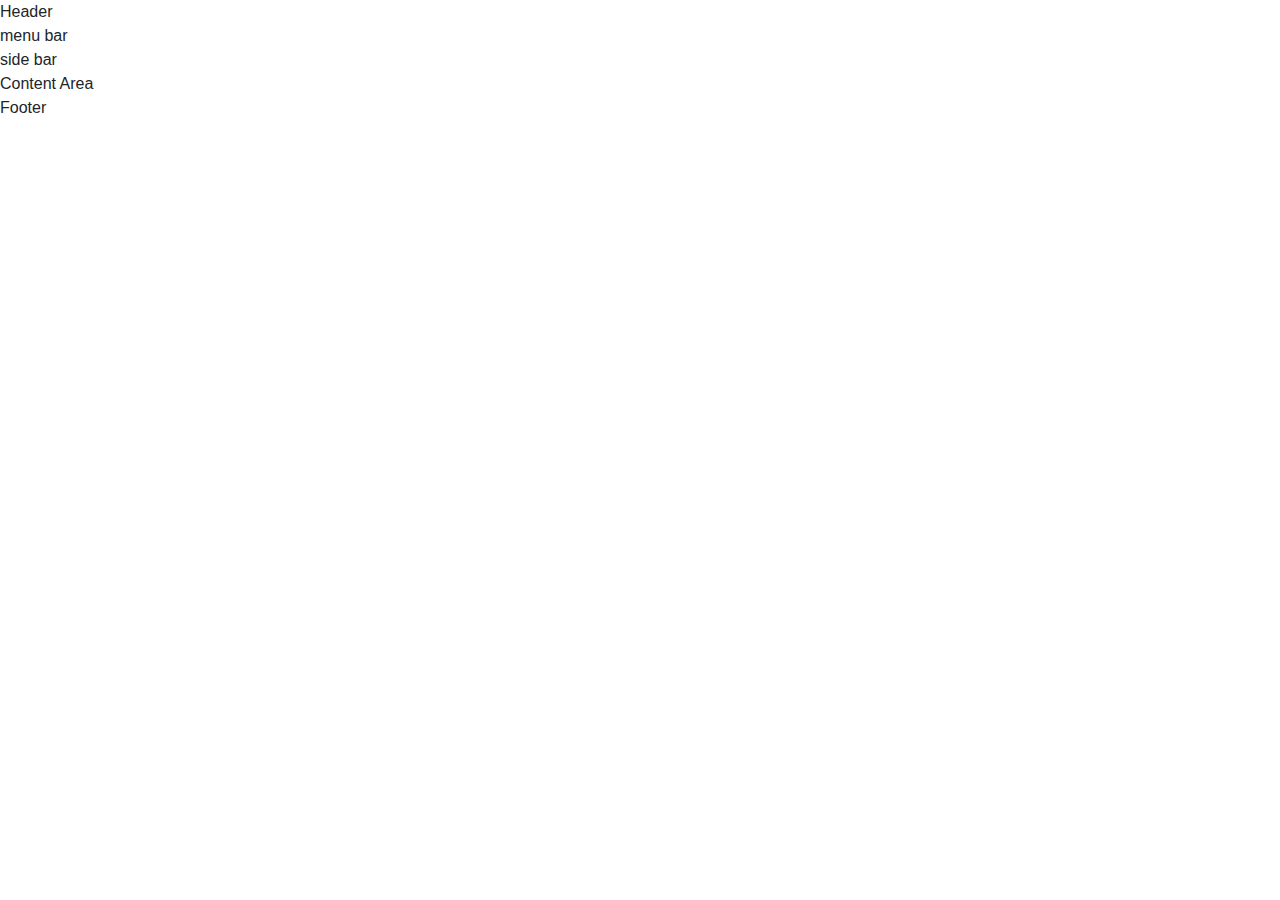
<file: project-demo/index.html>
<!DOCTYPE html>
<html lang="en">
<head>
    <meta charset="UTF-8">
    <title>Shopping Cart</title>
    <link rel="stylesheet" href="css/bootstrap.css">
</head>
<body>
    <main>
        <header>
            Header
        </header>
        <nav>
            menu bar
        </nav>
        <nav>
            side bar
        </nav>
        <article>
            Content Area
        </article>
        <footer>
            Footer
        </footer>
    </main>
</body>
</html>
</file>
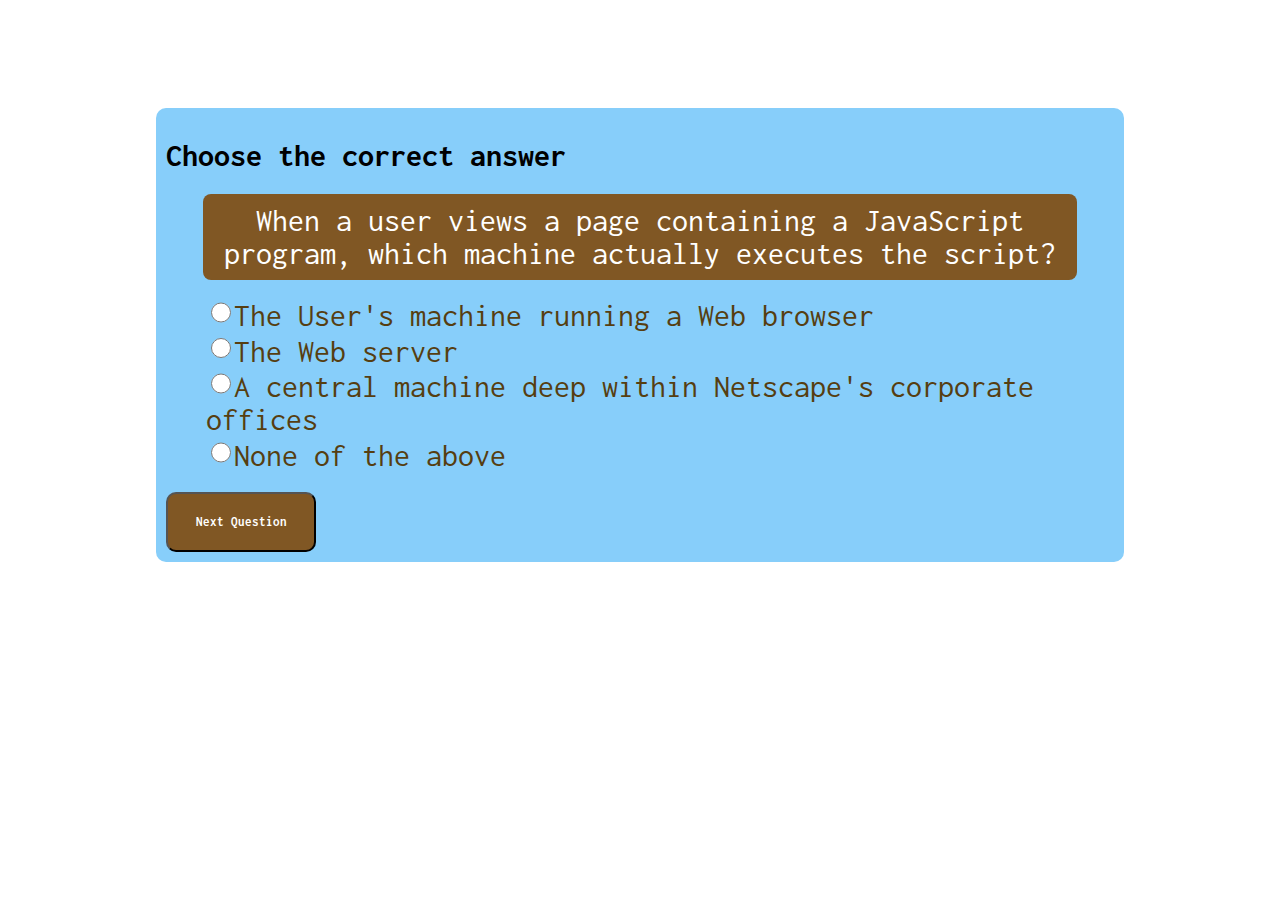
<file: lectures/13/index.html>
<!DOCTYPE html>
<html lang="en">
<head>
    <meta charset="UTF-8">
    <title>Test</title>
    <link rel="stylesheet" href="css/style.css">
</head>
<body>
    <div class="quiz-wrapper">
        <h1>Choose the correct answer</h1>
        <div id="question"></div>
        <ul id="choice-list"></ul>
        <div id="quiz-message"></div>
        <div id="result"></div>
        <button id="next-btn" onclick="displayNext()">Next Question</button>
    </div>
<script src="js/script.js"></script>
</body>
</html>
</file>
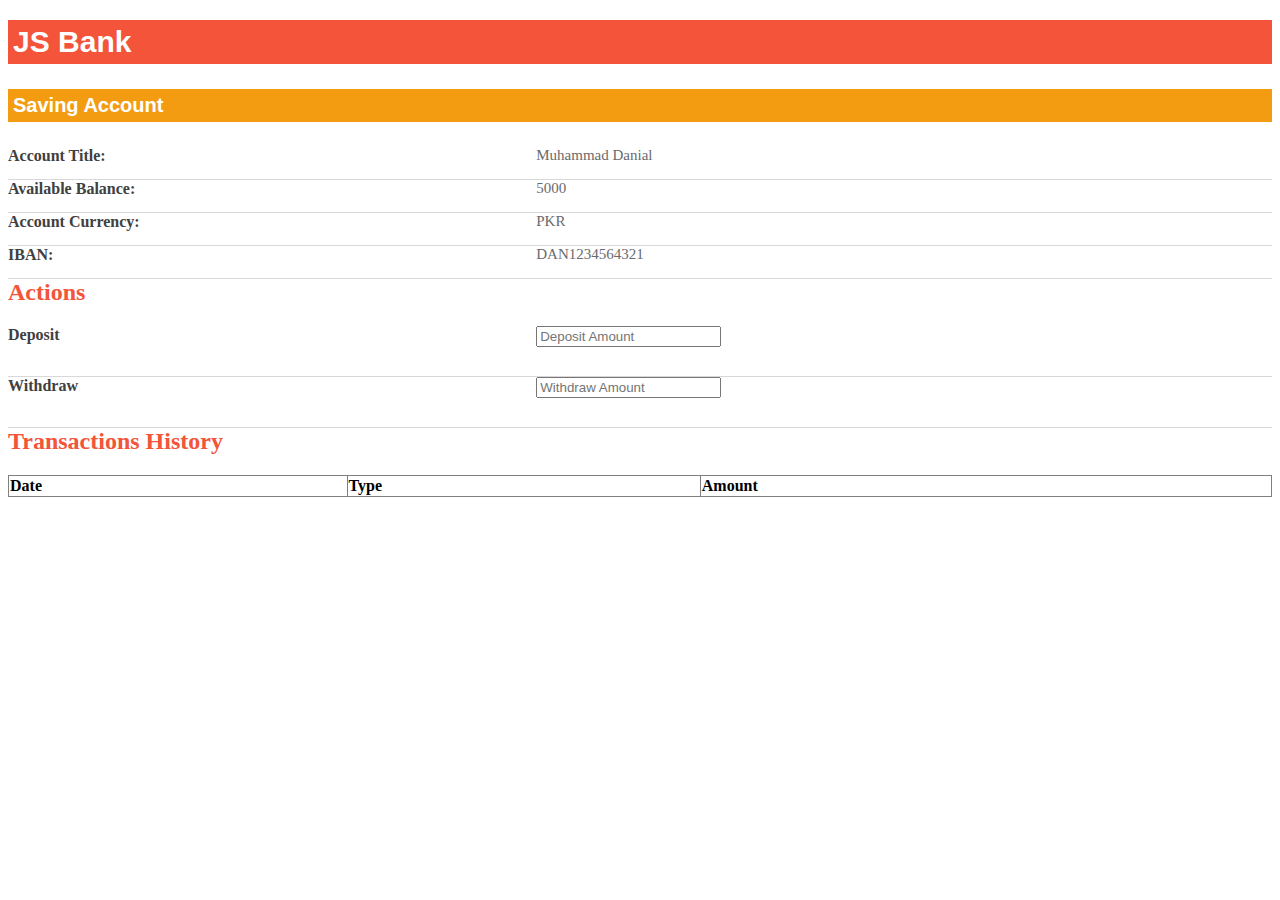
<file: lectures/15/index.html>
<!DOCTYPE html>
<html lang="en">
<head>
    <meta charset="UTF-8">
    <title>Mock Exam</title>
    <link rel="stylesheet" href="css/style.css">
</head>
<body>
<h1 class="TitleH1">JS Bank</h1>
<h2 class="TitleH2">Saving Account</span> </h2>
<div>
    <div class="AccountDetails">
        <div class="sav-acct-info">
            <div class="acct-head">Account Title:</div>
            <div class="acct-desc">
                <span id="title"></span>
            </div>
        </div>
        <div class="sav-acct-info acct-lft">
            <div class="acct-head">Available Balance:</div>
            <div class="acct-desc">
                <span id="balance"></span>
            </div>
        </div>
        <div class="sav-acct-info acct-lft">
            <div class="acct-head">Account Currency:</div>
            <div class="acct-desc">
                <span id="currency"></span>
            </div>
        </div>
        <div class="sav-acct-info">
            <div class="acct-head">IBAN:</div>
            <div class="acct-desc">
                <span id="IBAN"></span>
            </div>
        </div>
    </div>
</div>
<h2 class="actions"> Actions </h2>
<div class="sav-acct-info acct-lft">
    <div class="acct-head">Deposit</div>
    <div class="acct-desc">
        <input id="deposit" placeholder="Deposit Amount">
        <p id="deposit-msg"></p>
    </div>
</div>
<div class="sav-acct-info">
    <div class="acct-head">Withdraw</div>
    <div class="acct-desc">
        <input id="withdraw" placeholder="Withdraw Amount">
        <p id="withdraw-msg"></p>
    </div>
</div>
<h2 class="actions"> Transactions History  </h2>
<table id="transaction-table" cellspacing="0" rules="all" border="1" style="width:100%;">
    <tr>
        <th align="left" valign="middle" scope="col">Date</th>
        <th align="left" valign="middle" scope="col">Type</th>
        <th align="left" valign="middle" scope="col">Amount</th>
    </tr>
</table>
<script src="js/main.js"></script>
</body>
</html>
</file>
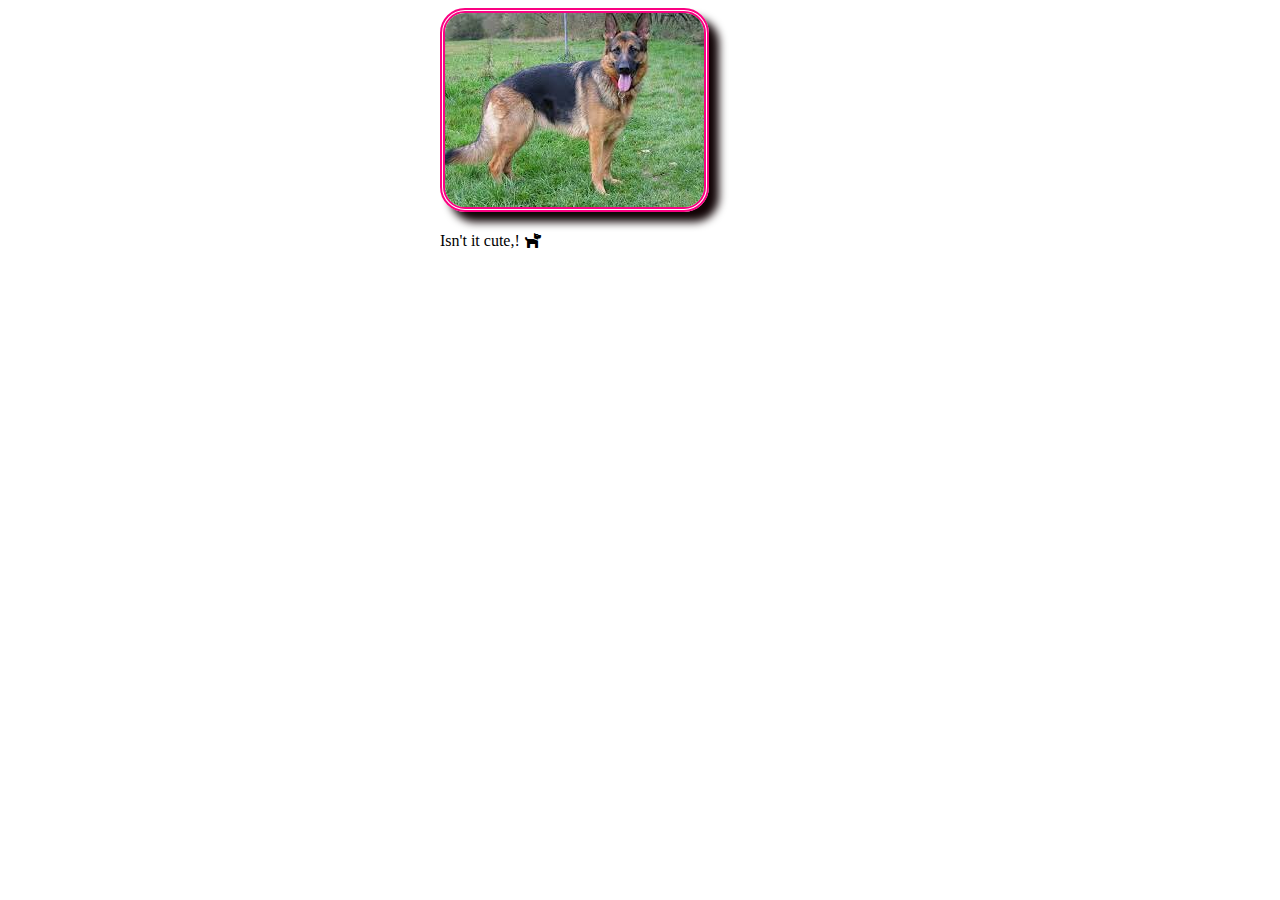
<file: lectures/7/index.html>
<!DOCTYPE html>
<html lang="en">
<head>
    <meta charset="UTF-8">
    <title>Quiz 2</title>
    <link rel="stylesheet" href="https://use.fontawesome.com/releases/v5.4.2/css/all.css">
    <link rel="stylesheet" href="css/style.css">
</head>
<body>
<div id="main">
    <img class="pet" src="[data-uri]">
    <p>Isn't it cute,! <i class="fas fa-dog"></i></p>

</div>
</body>
</html>
</file>
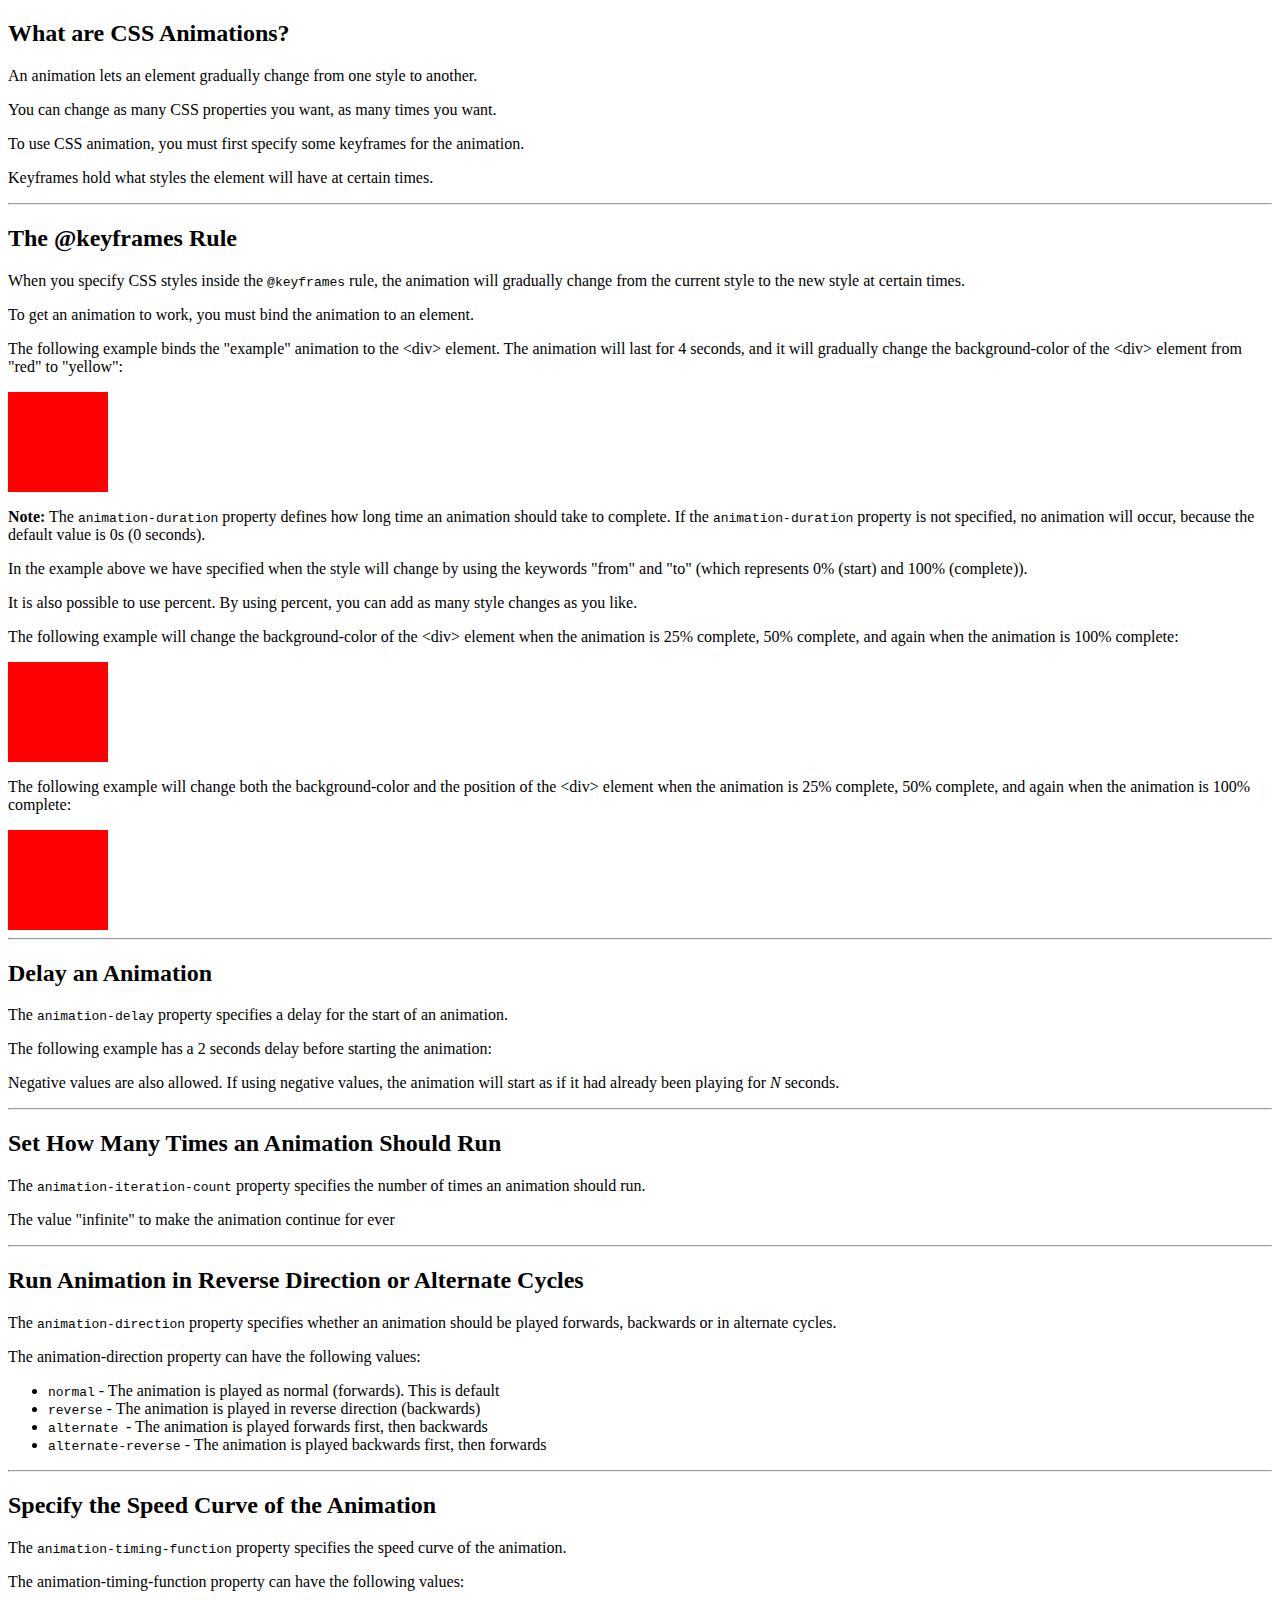
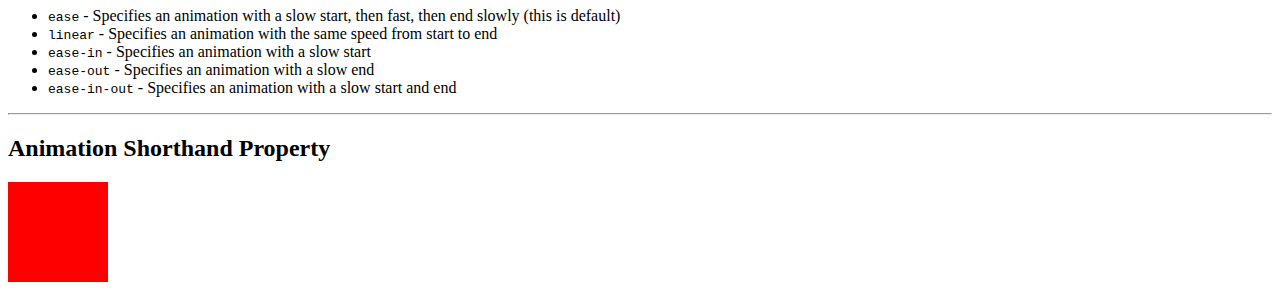
<file: lectures/12/animation/index.html>
<!DOCTYPE html>
<html lang="en">
<head>
    <meta charset="UTF-8">
    <title>Animation</title>
</head>
<body>

<h2>What are CSS Animations?</h2>
<p>An animation lets an element gradually change from one style to another.</p>
<p>You can change as many CSS properties you want, as many times you want.</p>
<p>To use CSS animation, you must first specify some keyframes for the
    animation.</p>
<p>Keyframes hold what styles the element will have at certain times.</p>
<hr>

<h2>The @keyframes Rule</h2>
<p>When you specify CSS styles inside the <code>@keyframes</code>
    rule, the animation will gradually change from the current style to the new style
    at certain times.</p>
<p>To get an animation to work, you must bind the animation to an element.</p>
<p>The following example binds the &quot;example&quot; animation to the &lt;div&gt; element.
    The animation will last for 4 seconds, and it will gradually change the
    background-color of the &lt;div&gt; element from &quot;red&quot; to &quot;yellow&quot;:</p>
<style>
    div.e1 {
        width: 100px;
        height: 100px;
        background-color: red;
        -webkit-animation-name: example; /* Safari 4.0 - 8.0 */
        -webkit-animation-duration: 4s; /* Safari 4.0 - 8.0 */
        animation-name: animation1;
        animation-duration: 4s;
    }

    /* Safari 4.0 - 8.0 */
    @-webkit-keyframes animation1 {
        from {background-color: red;}
        to {background-color: yellow;}
    }

    /* Standard syntax */
    @keyframes animation1 {
        from {background-color: red;}
        to {background-color: yellow;}
    }
</style>
<div class="e1"></div>
<p><b>Note:</b> The <code>animation-duration</code> property
    defines how long time an animation should take to complete. If the <code>animation-duration</code> property is not specified,
    no animation will occur, because
    the default value is 0s (0 seconds).&nbsp;</p>
<p>In the example above we have specified when the style will change by using
    the keywords &quot;from&quot; and &quot;to&quot; (which represents 0% (start) and 100% (complete)).</p>
<p>It is also possible to use percent. By using percent, you can add as many
    style changes as you like.</p>
<p>The following example will change the background-color of the &lt;div&gt;
    element when the animation is 25% complete, 50% complete, and again when the animation is 100% complete:</p>
<style>
    div.e2 {
        width: 100px;
        height: 100px;
        background-color: red;
        -webkit-animation-name: example; /* Safari 4.0 - 8.0 */
        -webkit-animation-duration: 4s; /* Safari 4.0 - 8.0 */
        animation-name: animation2;
        animation-duration: 4s;
    }

    /* Safari 4.0 - 8.0 */
    @-webkit-keyframes animation2 {
        0%   {background-color: red;}
        25%  {background-color: yellow;}
        50%  {background-color: blue;}
        100% {background-color: green;}
    }

    /* Standard syntax */
    @keyframes animation2 {
        0%   {background-color: red;}
        25%  {background-color: yellow;}
        50%  {background-color: blue;}
        100% {background-color: green;}
    }
</style>
<div class="e2"></div>
<p>The following example will change both the background-color and the position of the &lt;div&gt;
    element when the animation is 25% complete, 50% complete, and again when the animation is 100% complete:</p>
<style>
    div.e3 {
        width: 100px;
        height: 100px;
        background-color: red;
        position: relative;
        -webkit-animation-name: animation3; /* Safari 4.0 - 8.0 */
        -webkit-animation-duration: 4s; /* Safari 4.0 - 8.0 */
        animation-name: animation3;
        animation-duration: 10s;
    }

    /* Safari 4.0 - 8.0 */
    @-webkit-keyframes animation3 {
        0%   {background-color:red; left:0px; top:0px;}
        25%  {background-color:yellow; left:200px; top:0px;}
        50%  {background-color:blue; left:200px; top:200px;}
        75%  {background-color:green; left:0px; top:200px;}
        100% {background-color:red; left:0px; top:0px;}
    }

    /* Standard syntax */
    @keyframes animation3 {
        0%   {background-color:red; left:0px; top:0px;}
        25%  {background-color:yellow; left:200px; top:0px;}
        50%  {background-color:blue; left:200px; top:200px;}
        75%  {background-color:green; left:0px; top:200px;}
        100% {background-color:red; left:0px; top:0px;}
    }
</style>
<div class="e3"></div>
<hr>


<h2>Delay an Animation</h2>
<p>The <code>animation-delay</code> property specifies a delay for the start of an animation.</p>
<p>The following example has a 2 seconds delay before starting the animation:</p>


<p>Negative values are also allowed. If using negative values, the animation
    will start as if it had already been playing for <em>N</em> seconds.</p>
<hr>

<h2>Set How Many Times an Animation Should Run</h2>
<p>The <code>animation-iteration-count</code> property specifies the number of times an animation should run.</p>
<p>The value &quot;infinite&quot; to make the animation
    continue for ever</p>
<hr>

<h2>Run Animation in Reverse Direction or Alternate Cycles</h2>
<p>The <code>animation-direction</code> property specifies
    whether an animation should be played forwards, backwards or in alternate
    cycles.</p>
<p>The animation-direction property can have the following values:</p>
<ul>
    <li><code>normal</code> - The animation is played as normal
        (forwards). This is default</li>
    <li><code>reverse</code> - The animation is played in
        reverse direction (backwards)</li>
    <li><code>alternate </code>- The animation is played
        forwards first, then backwards</li>
    <li><code>alternate-reverse</code> - The animation is played
        backwards first, then forwards</li>
</ul>
<hr>

<h2>Specify the Speed Curve of the Animation</h2>
<p>The <code>animation-timing-function</code> property specifies the speed curve of the
    animation.</p>
<p>The animation-timing-function property can have the following values:</p>
<ul>
    <li><code>ease</code> - Specifies an animation with a slow start, then fast, then end slowly (this is default)</li>
    <li><code>linear</code> - Specifies an animation with the same speed from start to end</li>
    <li><code>ease-in</code> - Specifies an animation with a slow start</li>
    <li><code>ease-out</code> - Specifies an animation with a slow end</li>
    <li><code>ease-in-out</code> - Specifies an animation with a slow start and end</li>
</ul>
<hr>



<h2>Animation Shorthand Property</h2>
<style>
    div.e4 {
        width: 100px;
        height: 100px;
        background-color: red;
        position: relative;
        -webkit-animation: myfirst 5s linear 2s infinite alternate; /* Safari 4.0 - 8.0 */
        animation: myfirst 5s linear 2s infinite alternate;
    }

    /* Safari 4.0 - 8.0 */
    @-webkit-keyframes myfirst {
        0%   {background-color:red; left:0px; top:0px;}
        25%  {background-color:yellow; left:200px; top:0px;}
        50%  {background-color:blue; left:200px; top:200px;}
        75%  {background-color:green; left:0px; top:200px;}
        100% {background-color:red; left:0px; top:0px;}
    }

    /* Standard syntax */
    @keyframes myfirst {
        0%   {background-color:red; left:0px; top:0px;}
        25%  {background-color:yellow; left:200px; top:0px;}
        50%  {background-color:blue; left:200px; top:200px;}
        75%  {background-color:green; left:0px; top:200px;}
        100% {background-color:red; left:0px; top:0px;}
    }
</style>

<div class="e4"></div>



</body>
</html>
</file>
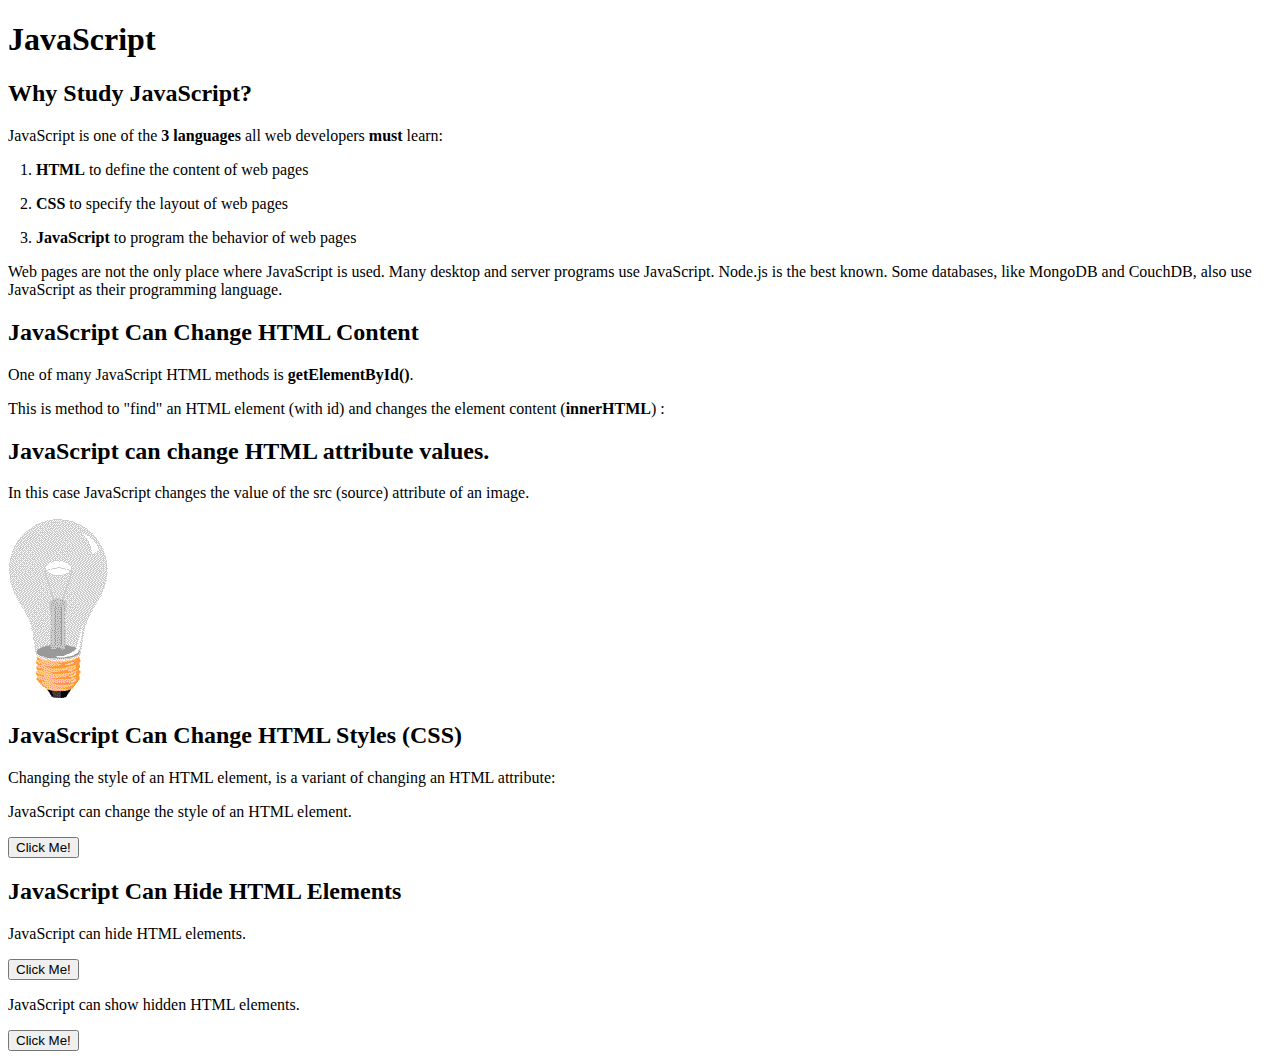
<file: lectures/10/js1-intro.html>
<!DOCTYPE html>
<html lang="en">
<head>
    <meta charset="UTF-8">
    <title>JS1</title>

</head>
<body>
<h1>JavaScript</h1>
<h2>Why Study JavaScript?</h2>
<p>JavaScript is one of the <strong>3 languages</strong> all web developers <strong>
    must</strong>
    learn:</p>
<p>&nbsp;&nbsp; 1. <strong>HTML</strong> to define the content of web pages</p>
<p>&nbsp;&nbsp; 2. <strong>CSS</strong> to specify the layout of web pages</p>
<p>&nbsp;&nbsp; 3. <strong>JavaScript</strong> to program the behavior of web pages </p>
<p>Web pages are not the only place where JavaScript is used.
    Many desktop and server programs use JavaScript. Node.js is the best known.
    Some databases, like MongoDB and CouchDB, also use JavaScript as their programming language.</p>


<h2>JavaScript Can Change HTML Content</h2>
<p>One of many JavaScript HTML methods is <strong>getElementById()</strong>.</p>
<p>This is method to "find" an HTML element (with id)
    and changes the element content (<strong>innerHTML</strong>) :</p>
<p id="text"></p>
<p id="calc"></p>
<p id="example1"></p>
<script>
    /*
        document.getElementById("text").innerText = "This is a sample text";
    */
/*
        document.getElementById("calc").innerText = 5 + 5;
*/
    /*
        document.getElementById("example1").innerText = 'Example text using Single Quote';
    */
</script>
<!--
<script src="js/main.js"></script>
-->



<h2>JavaScript can change HTML attribute values.</h2>

<p>In this case JavaScript changes the value of the src (source) attribute of an image.</p>

<!--
<button onclick="document.getElementById('myImage').src='images/pic_bulbon.gif'">Turn on the light</button>
-->

<img id="myImage" src="images/pic_bulboff.gif" style="width:100px">

<!--
<button onclick="document.getElementById('myImage').src='images/pic_bulboff.gif'">Turn off the light</button>
-->


<h2>JavaScript Can Change HTML Styles (CSS)</h2>
<p>Changing the style of an HTML element, is a variant of changing an HTML
    attribute:</p>
<p id="alter_size">JavaScript can change the style of an HTML element.</p>

<button type="button" onclick="document.getElementById('alter_size').style.fontSize='35px'">Click Me!</button>


<h2>JavaScript Can Hide HTML Elements</h2>
<p id="change_display">JavaScript can hide HTML elements.</p>

<button type="button" onclick="document.getElementById('change_display').style.display='none'">Click Me!</button>


<p>JavaScript can show hidden HTML elements.</p>

<p id="show_it" style="display:none;">Hello JavaScript!</p>

<button type="button" onclick="document.getElementById('show_it').style.display='block'">Click Me!</button>
</body>
</html>
</file>
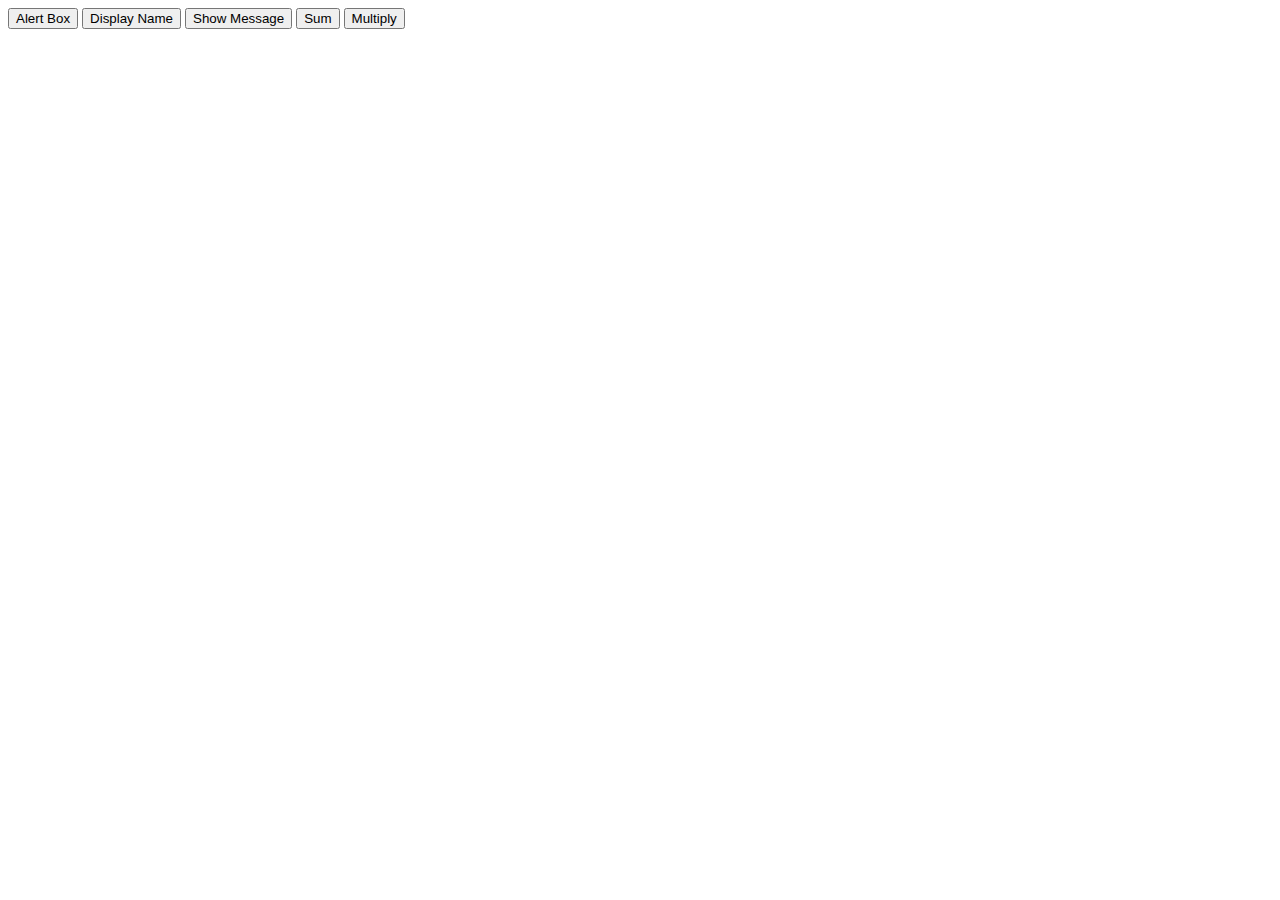
<file: lectures/10/js2-functions.html>
<!DOCTYPE html>
<html lang="en">
<head>
    <meta charset="UTF-8">
    <title>JS2</title>
</head>
<body>

<button onclick="showAlertBox()"> Alert Box </button>
<button onclick="displayName('Ali')"> Display Name </button>
<button onclick="showMessage()"> Show Message </button>
<button onclick="sum()"> Sum </button>
<button onclick="multiply(4,9)"> Multiply </button>
<script src="js/main.js"></script>
</body>
</html>
</file>
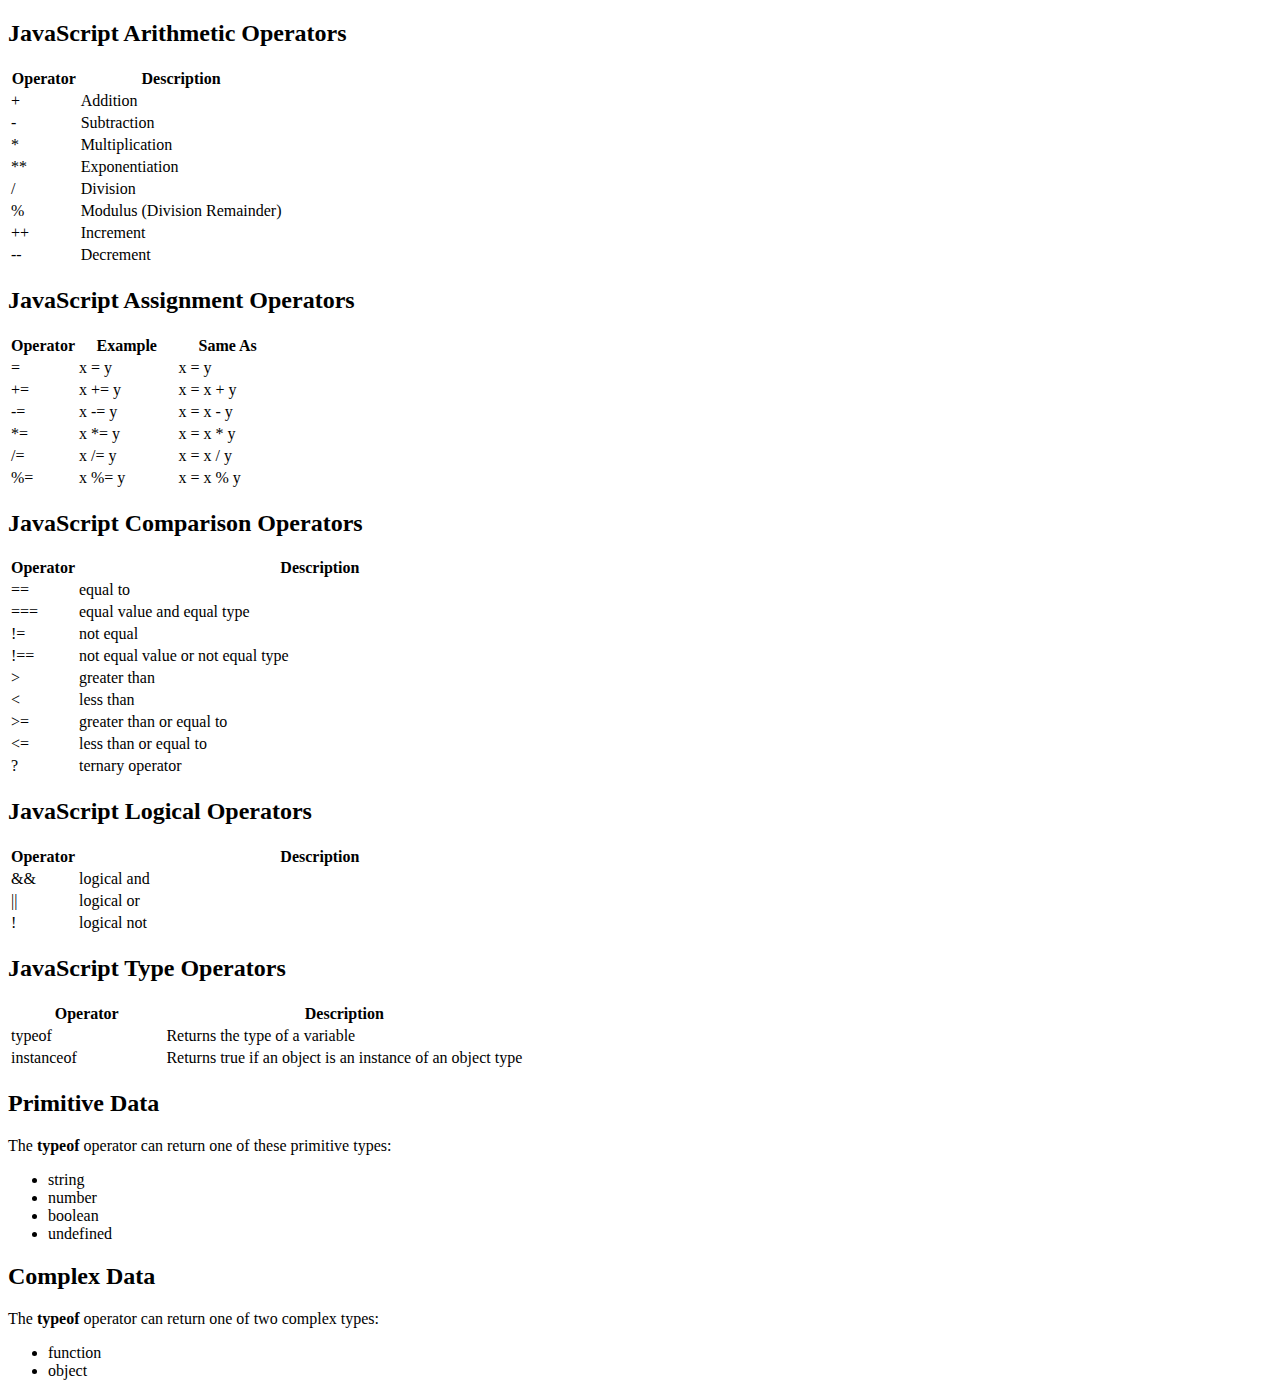
<file: lectures/10/js3-op.html>
<!DOCTYPE html>
<html lang="en">
<head>
    <meta charset="UTF-8">
    <title>JS3</title>
</head>
<body>
<h2>JavaScript Arithmetic Operators</h2>
<table>
    <tbody><tr>
        <th style="width:25%">Operator</th>
        <th>Description</th>
    </tr>
    <tr>
        <td>+</td>
        <td>Addition</td>
    </tr>
    <tr>
        <td>-</td>
        <td>Subtraction</td>
    </tr>
    <tr>
        <td>*</td>
        <td>Multiplication</td>
    </tr>
    <tr>
        <td>**</td>
        <td>Exponentiation</td>
    </tr>
    <tr>
        <td>/</td>
        <td>Division</td>
    </tr>
    <tr>
        <td>%</td>
        <td>Modulus (Division Remainder)</td>
    </tr>
    <tr>
        <td>++</td>
        <td>Increment</td>
    </tr>
    <tr>
        <td>--</td>
        <td>Decrement</td>
    </tr>
    </tbody></table>
<h2>JavaScript Assignment Operators</h2>
<table>
    <tbody><tr>
        <th style="width:25%">Operator</th>
        <th>Example</th>
        <th>Same As</th>
    </tr>
    <tr>
        <td>=</td>
        <td>x = y</td>
        <td>x = y</td>
    </tr>
    <tr>
        <td>+=</td>
        <td>x += y</td>
        <td>x = x + y</td>
    </tr>
    <tr>
        <td>-=</td>
        <td>x -= y</td>
        <td>x = x - y</td>
    </tr>
    <tr>
        <td>*=</td>
        <td>x *= y</td>
        <td>x = x * y</td>
    </tr>
    <tr>
        <td>/=</td>
        <td>x /= y</td>
        <td>x = x / y</td>
    </tr>
    <tr>
        <td>%=</td>
        <td>x %= y</td>
        <td>x = x % y</td>
    </tr>
    </tbody></table>
<h2>JavaScript Comparison Operators</h2>
<table>
    <tbody><tr>
        <th style="width:12%">Operator</th>
        <th>Description</th>
    </tr>
    <tr>
        <td>==</td>
        <td>equal to</td>
    </tr>
    <tr>
        <td>===</td>
        <td>equal value and equal type</td>
    </tr>
    <tr>
        <td>!=</td>
        <td>not equal</td>
    </tr>
    <tr>
        <td>!==</td>
        <td>not equal value or not equal type</td>
    </tr>
    <tr>
        <td>&gt;</td>
        <td>greater than</td>
    </tr>
    <tr>
        <td>&lt;</td>
        <td>less than</td>
    </tr>
    <tr>
        <td>&gt;=</td>
        <td>greater than or equal to</td>
    </tr>
    <tr>
        <td>&lt;=</td>
        <td>less than or equal to</td>
    </tr>
    <tr>
        <td>?</td>
        <td>ternary operator</td>
    </tr>
    </tbody></table>
<h2>JavaScript Logical Operators</h2>
<table>
    <tbody><tr>
        <th style="width:12%">Operator</th>
        <th>Description</th>
    </tr>
    <tr>
        <td>&amp;&amp;</td>
        <td>logical and</td>
    </tr>
    <tr>
        <td>||</td>
        <td>logical or</td>
    </tr>
    <tr>
        <td>!</td>
        <td>logical not</td>
    </tr>
    </tbody></table>

<h2>JavaScript Type Operators</h2>

<table>
    <tbody><tr>
        <th style="width:30%">Operator</th>
        <th>Description</th>
    </tr>
    <tr>
        <td>typeof</td>
        <td>Returns the type of a variable</td>
    </tr>
    <tr>
        <td>instanceof</td>
        <td>Returns true if an object is an instance of an object type</td>
    </tr>
    </tbody></table>

<h2>Primitive Data</h2>
<p>The <strong>typeof</strong> operator can return one of these primitive types:</p>
<ul>
    <li>string</li>
    <li>number</li>
    <li>boolean</li>
    <li>undefined</li>
</ul>
<h2>Complex Data</h2>
<p>The <strong>typeof</strong> operator can return one of two complex types:</p>
<ul>
    <li>function</li>
    <li>object</li>
</ul>
<script src="js/main.js"></script>
</body>
</html>
</file>
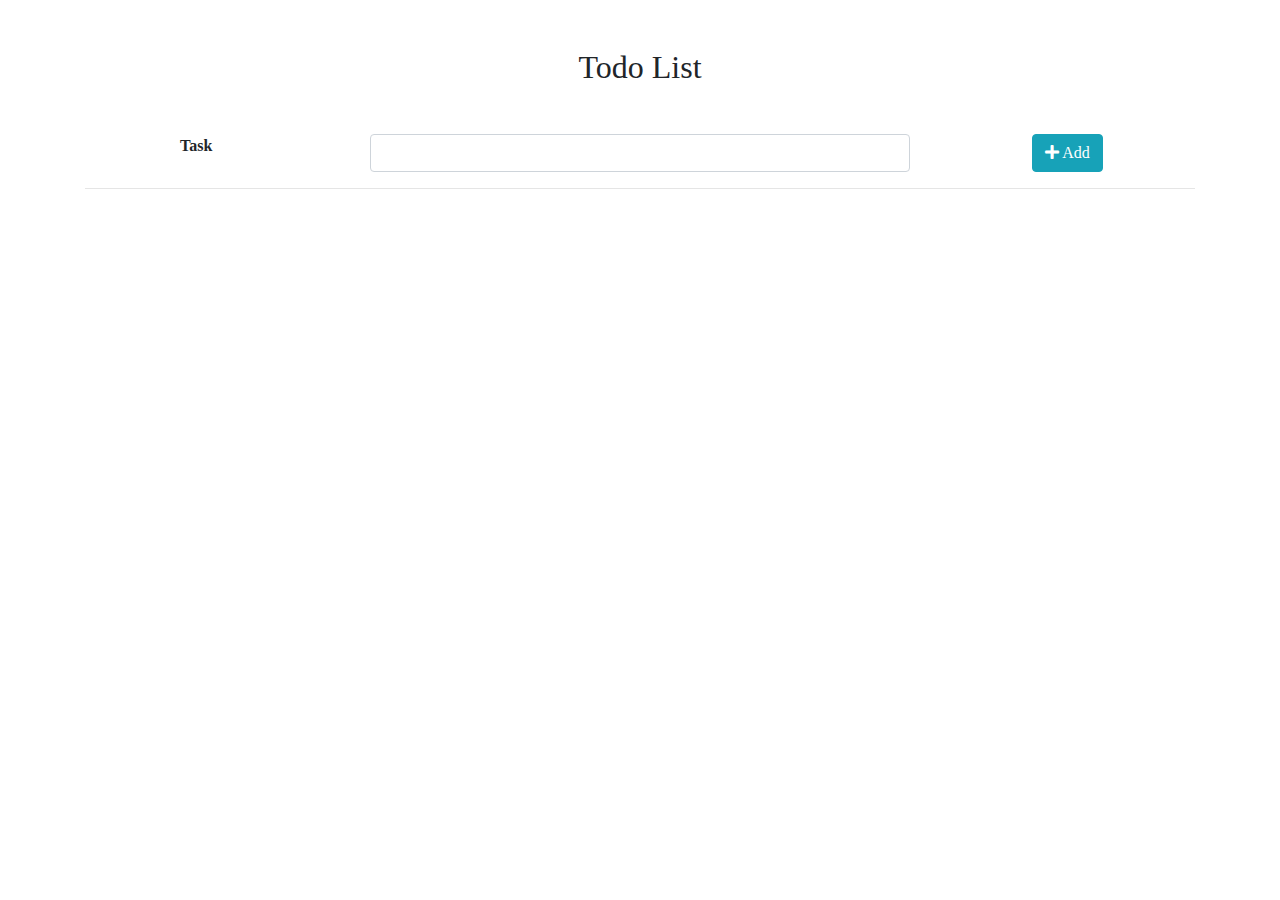
<file: lectures/11/todo.html>
<!DOCTYPE html>
<html lang="en">
<head>
    <title>Todo List</title>
    <meta charset="utf-8">
    <meta name="viewport" content="width=device-width, initial-scale=1">
    <link rel="stylesheet" href="https://fonts.googleapis.com/css?family=Bangers|Old+Standard+TT">
    <link rel="stylesheet" href="https://use.fontawesome.com/releases/v5.4.2/css/all.css">
    <link rel="stylesheet" href="css/bootstrap.css">
    <link rel="stylesheet" href="css/style.css">
</head>
<body>
<div class="container">
        <h2 class="text-center my-5">Todo List </h2>
        <div class="row">
            <div class="col-sm-2 col-md-2 offset-md-1 d-none d-sm-block">
                <label for="task" class="text-right font-weight-bold">Task</label>
            </div>
            <div class="col-9 col-sm-8 col-md-6">
                <input id="task" class="form-control">
            </div>
            <div class="col-3 col-sm-2 col-md-3 text-center">
                <button id="add" class="btn btn-info" onclick="add()">
                    <i class="fa fa-plus"></i>
                    <span class="d-none d-sm-inline">Add</span>
                </button>
            </div>
        </div>
        <div class="container">
            <div class="row">
                <div class="col-sm-6 offset-sm-3 my-2" id="message" style="display: none;">
                    <div class="alert alert-warning">
                        <strong>Warning!</strong> There is no task in the field
                    </div>
                </div>
            </div>
        </div>
        <hr>
        <div class="row">
            <div id="todos" class="col-12">

            </div>
        </div>
</div>


<script src="js/main.js"></script>
</body>
</html>
</file>
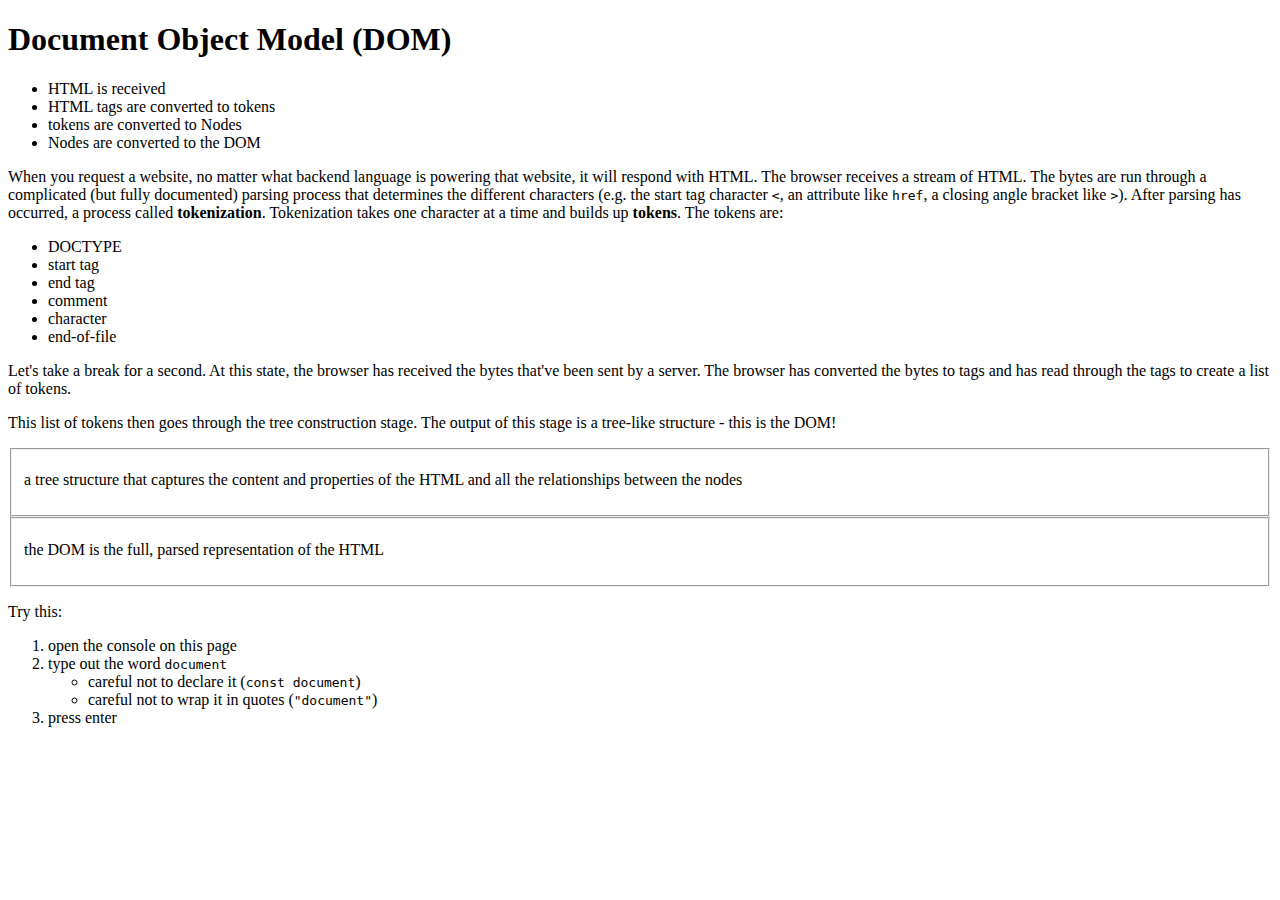
<file: lectures/14/dom1.html>
<!DOCTYPE html>
<html lang="en">
<head>
    <meta charset="UTF-8">
    <title>DOM</title>
</head>
<body>
<h1> Document Object Model (DOM) </h1>
<ul>
    <li>HTML is received</li>
    <li>HTML tags are converted to tokens</li>
    <li>tokens are converted to Nodes</li>
    <li>Nodes are converted to the DOM</li>
</ul>
<p>When you request a website, no matter what backend language is powering that website, it will respond with HTML. The browser receives a stream of HTML. The bytes are run through a complicated (but fully documented) parsing process that determines the different characters (e.g. the start tag character <code>&lt;</code>, an attribute like <code>href</code>, a closing angle bracket like <code>&gt;</code>). After parsing has occurred, a process called <strong>tokenization</strong>. Tokenization takes one character at a time and builds up <strong>tokens</strong>. The tokens are:</p>
<ul>
    <li>DOCTYPE</li>
    <li>start tag</li>
    <li>end tag</li>
    <li>comment</li>
    <li>character</li>
    <li>end-of-file</li>
</ul>
<p>Let's take a break for a second. At this state, the browser has received the bytes that've been sent by a server. The browser has converted the bytes to tags and has read through the tags to create a list of tokens.</p>
<p>This list of tokens then goes through the tree construction stage. The output of this stage is a tree-like structure - this is the DOM!</p>
 <fieldset>
        <p>a tree structure that captures the content and properties of the HTML and all the relationships between the nodes</p>
    </fieldset>
    <fieldset>
        <p>the DOM is the full, parsed representation of the HTML</p>
    </fieldset>
<p>Try this:</p>
<ol>
    <li>open the console on this page</li>
    <li>type out the word <code>document</code><ul>
        <li>careful not to declare it (<code>const document</code>)</li>
        <li>careful not to wrap it in quotes (<code>"document"</code>)</li>
    </ul>
    </li>
    <li>press enter</li>
</ol>

</body>
</html>
</file>
<file: lectures/13/css/style.css>
@import url('https://fonts.googleapis.com/css?family=Inconsolata');

*{
    font-family: 'Inconsolata', monospace;
}

.quiz-wrapper {
    position: relative;
    width: 75%;
    margin: auto;
    background-color: lightskyblue;
    top: 100px;
    padding: 10px;
    border-radius: 10px;
}
ul {
    list-style-type: none;
}

li {
    font-size: 2em;
    color: #563e11;
}
input[type=radio]{
    height: 2em;
    width: 20px;
    border: 0;
}

#next-btn {
    text-align: center;
    background-color: #805724;
    width: 150px;
    height: 60px;
    border-radius: 10px;
    color: white;
    font-weight: bold;
}

#question {
    text-align: center;
    font-size: 2em;
    width: 90%;
    margin: auto;
    height: auto;
    background-color: #805724;
    border-radius: 8px;
    color: white;
    padding: 10px;
}

#quiz-message {
    color: red;
    text-align: center;
    font-size: 2em;
    margin: 20px;
}

#result {
    text-align: center;
    font-size: 2em;
    margin: 20px;
}
</file>
<file: lectures/15/css/style.css>
#header-wrap {
    width: 100%;
    margin: 0 auto;
}
.actions {
    color: #f3543a;
}
.TitleH1 {
    display: block;
    margin-bottom: 25px;
    background: #f3543a;
    margin-left: 0;
    color: #FFF;
    font-family: "Bliss2Bold",Arial,Helvetica,sans-serif;
    font-size: 30px;
    padding: 5px;
}
.TitleH2 {
    display: block;
    margin-bottom: 25px;
    background: #f39c12;
    margin-left: 0;
    color: #FFF;
    font-family: "Bliss2Bold",Arial,Helvetica,sans-serif;
    font-size: 20px;
    padding: 5px;
}

.sav-acct-info {
    float: left;
    border-bottom: 1px solid #d9d8d8;
    width: 100%;
    clear: both;
    padding-bottom: 9px;
    height: auto !important;
}


.acct-head {
    font-family: "Trebuchet MS";
    font-size: 16px;
    color: #404040;
    font-weight: bold;
    width: 41% !important;
    float: left;
    padding-bottom: 5px;
}

.acct-desc {
    font-family: "Trebuchet MS";
    color: #696a6c;
    padding-top: 10px !important;
    width: 49%;
    float: left;
    margin-top: -10px;
    padding-left: 10px;
    padding-bottom: 5px;
    font-size: 15px;
}
</file>
<file: lectures/7/css/style.css>
#main {
    /* add CSS here */
    margin: auto;
    max-width: 400px;
}
.pet {
    /* add CSS here */
    border: thick double #fa0282;
    border-radius: 25px;
    box-shadow:  10px 10px 8px #120507;
    cursor: pointer;
}
</file>
<file: lectures/11/css/style.css>
* {
    font-family: 'Old Standard TT', serif;
}

#todos ul {
    list-style-type: none;
}

#todos li {
    text-align: left;
    display: inline;
    cursor:pointer;
}

#todos li button {
    float: right;
}

.done {
    text-decoration: line-through;
}
</file>
